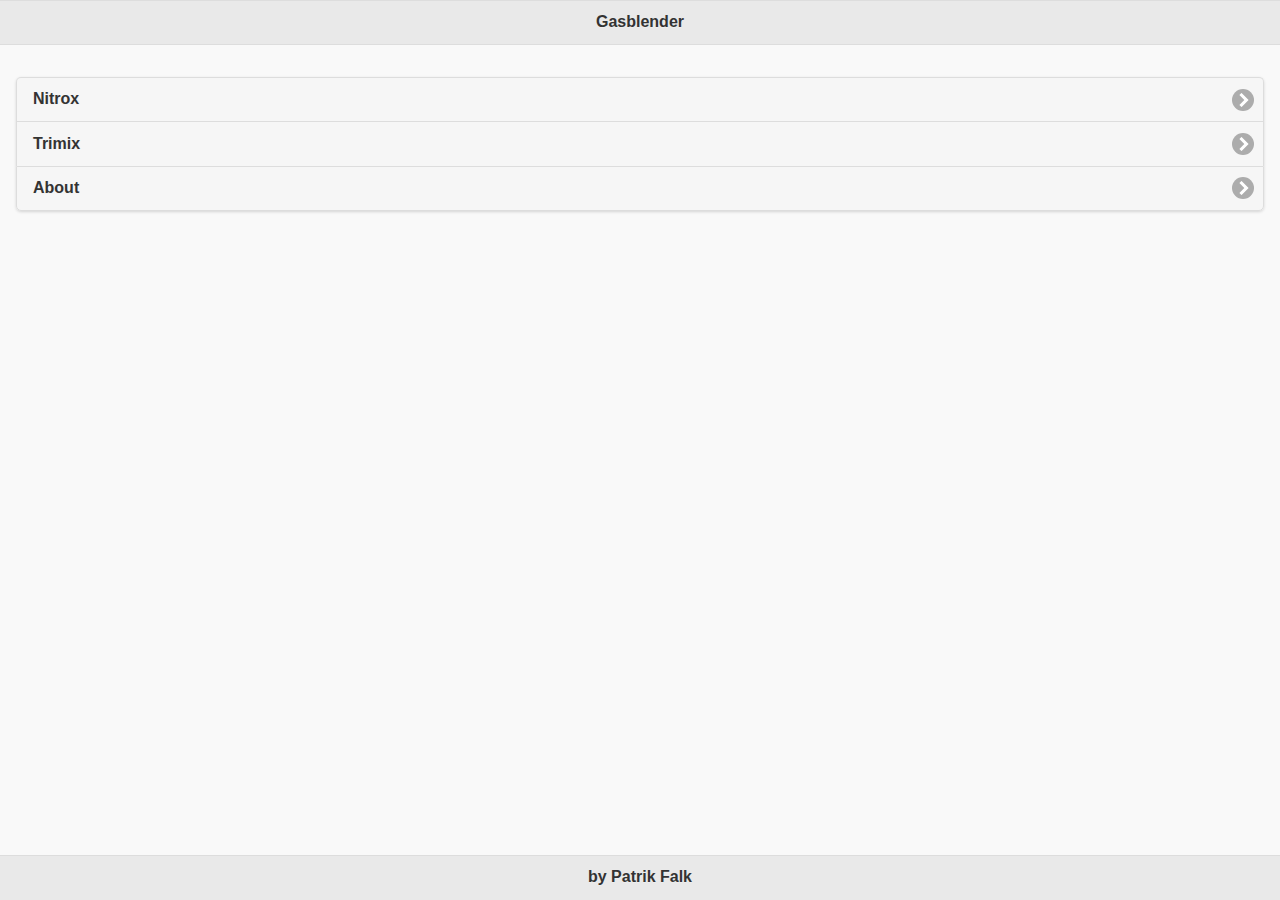
<file: index.html>
<!DOCTYPE html>
<html manifest="gasblender.appcache">
<head>
    <title>Gasblender</title>

    <meta name="viewport" content="width=device-width, height=device-height, initial-scale=1">

    <link rel="stylesheet" href="css/jquery-ui.min.css"/>
    <link rel="stylesheet" href="css/jquery.mobile-1.4.3.min.css" />
    <link rel="stylesheet" href="css/gasblender.css" />
    <script src="js/jquery-1.11.1.min.js"></script>
    <script src="js/jquery-ui.js"></script>
    <script src="js/jquery.mobile-1.4.3.min.js"></script>
    <script src="js/gasblender.js"></script>
    <script src="js/settings.js"></script>
    <script src="js/iosorintationfix.js"></script>
</head>
<body>

<div data-role="page">

    <div data-role="header">
        <h1>Gasblender</h1>
    </div><!-- /header -->

    <div data-role="content">
        <ul data-role="listview" data-divider-theme="" data-inset="true">
            <li data-theme="a">
                <a href="nitrox.html" data-transition="slide">
                    Nitrox
                </a>
            </li>
            <li data-theme="a">
                <a href="trimix.html" data-transition="slide">
                    Trimix
                </a>
            </li>
            <!--li data-theme="a">
                <a href="about.html" data-transition="slide">
                    Calculate Best Mix
                </a>
            </li>
            <li data-theme="a">
                <a href="about.html" data-transition="slide">
                    Calculate MOD
                </a>
            </li-->
            <!--li data-theme="a">
                <a href="settings.html" data-transition="slide">
                    Settings
                </a>
            </li-->
            <li data-theme="a">
                <a href="about.html" data-transition="slide">
                    About
                </a>
            </li>
        </ul>
    </div><!-- /content -->
    <div data-role="footer" data-position="fixed">
        <h1>by Patrik Falk</h1>
    </div>
</div><!-- /page -->
</body>
</html>
</file>
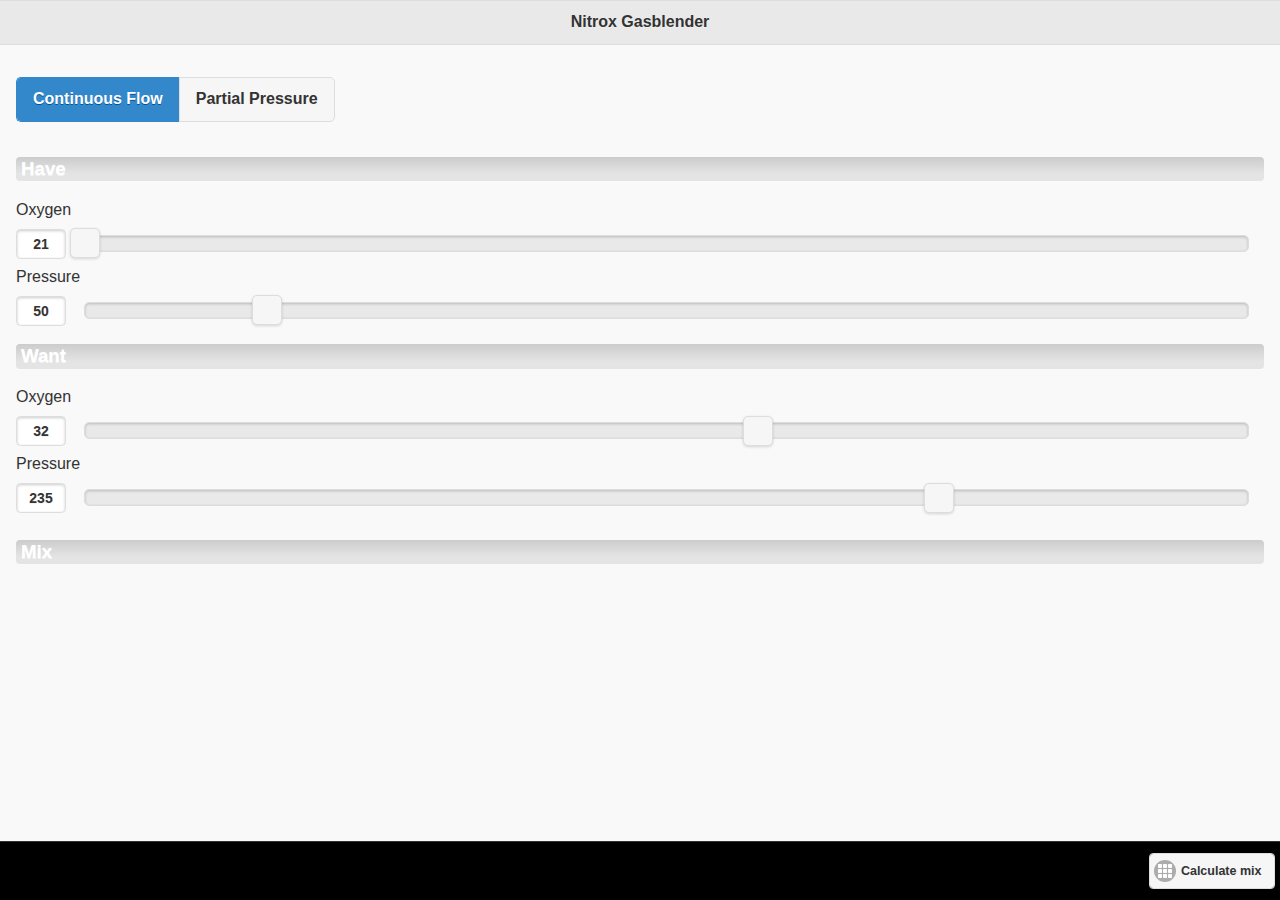
<file: nitrox.html>
<!DOCTYPE html>
<html>
<head>
    <title>Nitrox Gasblender</title>

    <meta name="viewport" content="width=device-width, initial-scale=1">

    <link rel="stylesheet" href="css/jquery-ui.min.css"/>
    <link rel="stylesheet" href="css/jquery.mobile-1.4.3.min.css" />
    <link rel="stylesheet" href="css/gasblender.css" />
    <script src="js/jquery-1.11.1.min.js"></script>
    <script src="js/jquery-ui.js"></script>
    <script src="js/jquery.mobile-1.4.3.min.js"></script>
    <script src="js/gasblender.js"></script>
    <script src="js/settings.js"></script>
    <script src="js/iosorintationfix.js"></script>
</head>
<body>
<div data-role="page">

    <div data-role="header">
        <h1>Nitrox Gasblender</h1>
    </div>
    <!-- /header -->

    <div data-role="content">
        <div data-role="fieldcontain">
            <fieldset data-role="controlgroup" data-type="horizontal">
                <input id="continuous" name="Fillmethod" value="continuous" data-theme="a" type="radio" checked>
                <label for="continuous">
                    Continuous Flow
                </label>
                <input id="partial" name="Fillmethod" value="partial" data-theme="a" type="radio">
                <label for="partial">
                    Partial Pressure
                </label>
            </fieldset>
        </div>
        <div id="errors"></div>
        <div data-role="fieldcontain">
            <div class="headerDivider">
                <h3>Have</h3>
            </div>
            <div>
                <label for="havePO2">
                    Oxygen
                </label>
                <input id="havePO2" name="slider" value="21" min="21" max="40" data-highlight="false"
                       type="range" style="margin-bottom: 5px;">
            </div>
            <div>
                <label for="havePressure">
                    Pressure
                </label>
                <input id="havePressure" name="slider" value="50" min="0" step="5" max="320" data-highlight="false"
                       type="range">
            </div>

            <div class="headerDivider">
                <h3>Want</h3>
            </div>
            <div>
                <label for="wantPO2">
                    Oxygen
                </label>

                <input id="wantPO2" name="slider" value="32" min="21" max="40" data-highlight="false"
                       type="range" style="margin-bottom: 5px;">
            </div>
            <div>
                <label for="wantPressure">
                    Pressure
                </label>
                <input id="wantPressure" name="slider" value="235" min="0" step="5" max="320" data-highlight="false"
                       type="range">
            </div>
        </div>


        <div id="mixPage">
            <div class="headerDivider">
                <h3>Mix</h3>
            </div>
            <div id="mixContentPage">
            </div>
        </div>
    </div>
    <!-- /content -->
    <div data-theme="c" data-role="footer" data-position="fixed" style="text-align: right; padding: 5px; background-color: black;">
        <a id="calc" data-role="button" data-icon="grid" data-iconpos="left" data-theme="e"
           style="margin-right: 10px;">
            Calculate mix
        </a>
    </div>
    <script>
        $('document').ready(function() {
            $('#calc').click (function() { calcNitrox(); });
        })
    </script>
</div>
<!-- /page -->
</body>
</html>
</file>
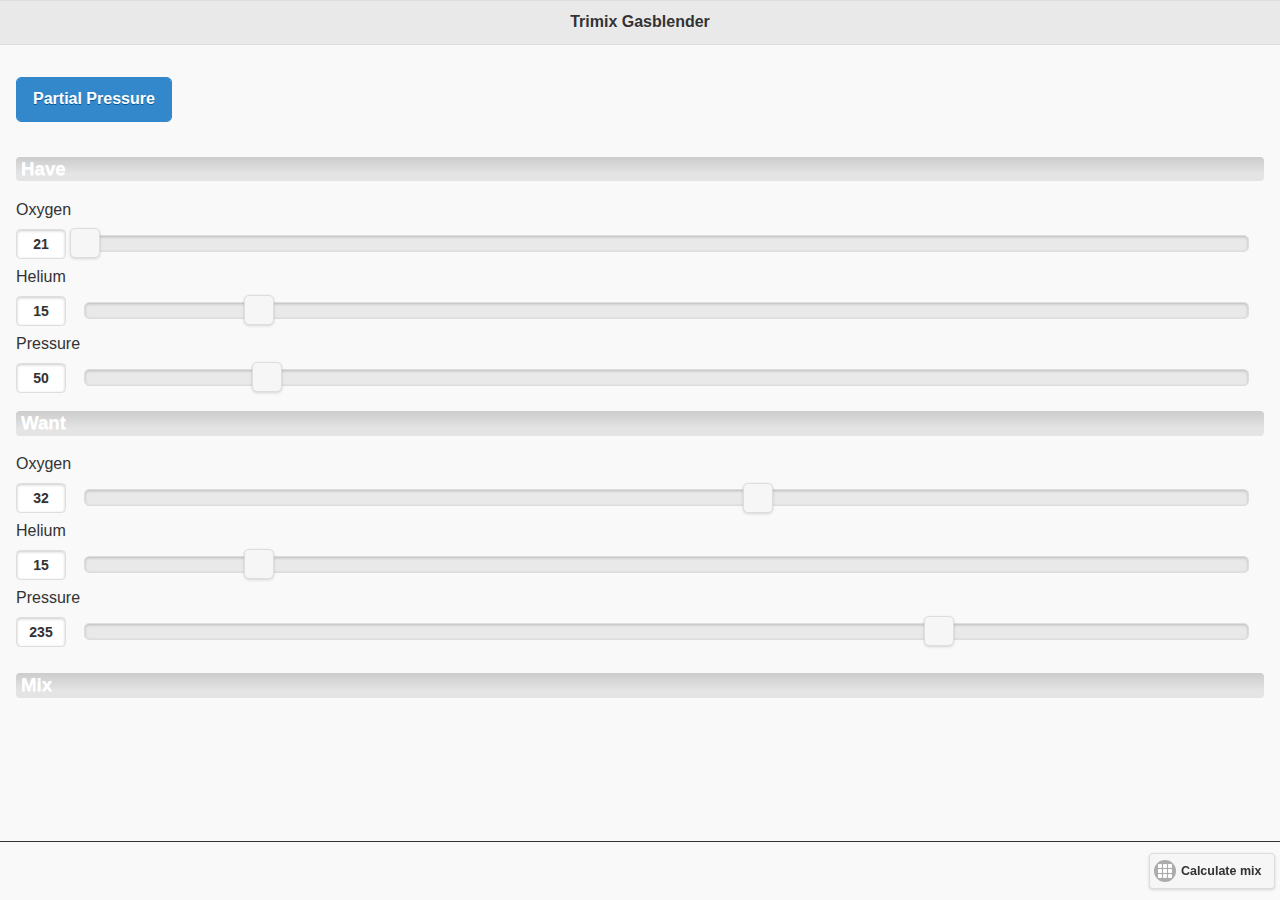
<file: trimix.html>
<!DOCTYPE html>
<html>
<head>
    <title>Trimix Gasblender</title>

    <meta name="viewport" content="width=device-width, initial-scale=1">

    <link rel="stylesheet" href="css/jquery-ui.min.css"/>
    <link rel="stylesheet" href="css/jquery.mobile-1.4.3.min.css" />
    <link rel="stylesheet" href="css/gasblender.css" />
    <script src="js/jquery-1.11.1.min.js"></script>
    <script src="js/jquery-ui.js"></script>
    <script src="js/jquery.mobile-1.4.3.min.js"></script>
    <script src="js/gasblender.js"></script>
    <script src="js/settings.js"></script>
    <script src="js/iosorintationfix.js"></script>
</head>
<body>
<div data-role="page">

    <div data-role="header">
        <h1>Trimix Gasblender</h1>
    </div>
    <!-- /header -->

    <div data-role="content">
        <div data-role="fieldcontain">
            <fieldset data-role="controlgroup" data-type="horizontal">
                <input id="partial" name="Fillmethod" value="partial" data-theme="a" type="radio" checked>
                <label for="partial">
                    Partial Pressure
                </label>
            </fieldset>
        </div>
        <div id="errors"></div>
        <div data-role="fieldcontain">
            <div class="headerDivider">
                <h3>Have</h3>
            </div>
            <div>
                <label for="havePO2">
                    Oxygen
                </label>
                <input id="havePO2" name="slider" value="21" min="21" max="40" data-highlight="false"
                       type="range" style="margin-bottom: 5px;">
            </div>
            <div>
                <label for="haveHe2">
                    Helium
                </label>
                <input id="haveHe2" name="slider" value="15" min="0" max="100" data-highlight="false"
                       type="range" style="margin-bottom: 5px;">
            </div>
            <div>
                <label for="havePressure">
                    Pressure
                </label>
                <input id="havePressure" name="slider" value="50" min="0" step="5" max="320" data-highlight="false"
                       type="range">
            </div>

            <div class="headerDivider">
                <h3>Want</h3>
            </div>
            <div>
                <label for="wantPO2">
                    Oxygen
                </label>

                <input id="wantPO2" name="slider" value="32" min="21" max="40" data-highlight="false"
                       type="range" style="margin-bottom: 5px;">
            </div>
            <div>
                <label for="wantHe2">
                    Helium
                </label>

                <input id="wantHe2" name="slider" value="15" min="0" max="100" data-highlight="false"
                       type="range" style="margin-bottom: 5px;">
            </div>
            <div>
                <label for="wantPressure">
                    Pressure
                </label>
                <input id="wantPressure" name="slider" value="235" min="0" step="5" max="320" data-highlight="false"
                       type="range">
            </div>
        </div>


        <div id="mixPage">
            <div class="headerDivider">
                <h3>Mix</h3>
            </div>
            <div id="mixContentPage">
            </div>
        </div>
    </div>
    <!-- /content -->
    <div data-theme="c" data-role="footer" data-position="fixed" style="text-align: right; padding: 5px;">
        <a id="calc" data-role="button" href="javascript:void(0)" onclick="calcTrimix()" data-icon="grid" data-iconpos="left" data-theme="e"
           style="margin-right: 10px;">
            Calculate mix
        </a>
    </div>
</div>
<!-- /page -->

</body>
</html>
</file>
<file: css/gasblender.css>
#errors {
    margin: 8px 6px 2px 6px;
    padding: 6px 14px;
    background: -webkit-gradient(linear, left top, left bottom, color-stop(0.0,
    #cc0000), color-stop(0.7, #770022));
    -webkit-border-radius: 4px;
    color: white;
    display: none;
}

.headerDivider {
    padding-left: 5px;
    background: -webkit-gradient(linear, left top, left bottom, color-stop(0.0,
    #cccccc), color-stop(0.7, #e4e4e4));
    -webkit-border-radius: 4px;
    color: white;
}
</file>
